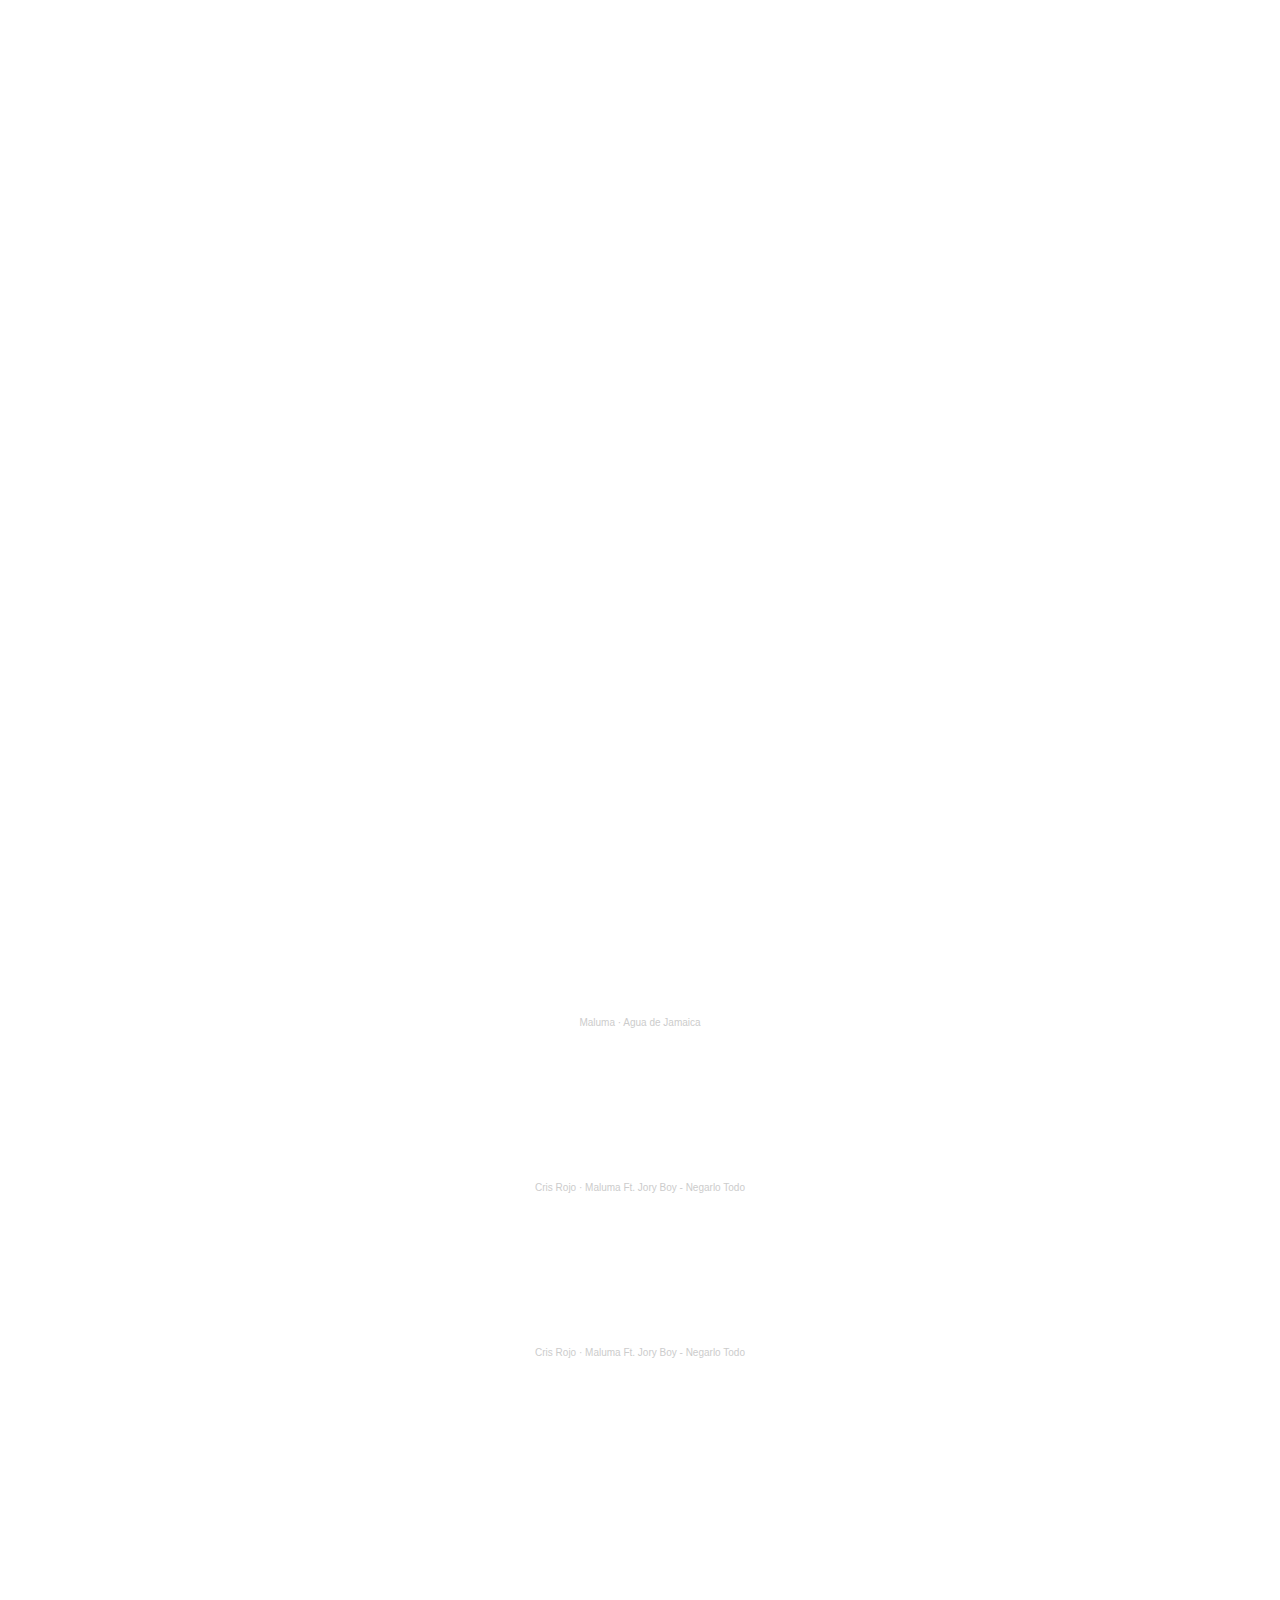
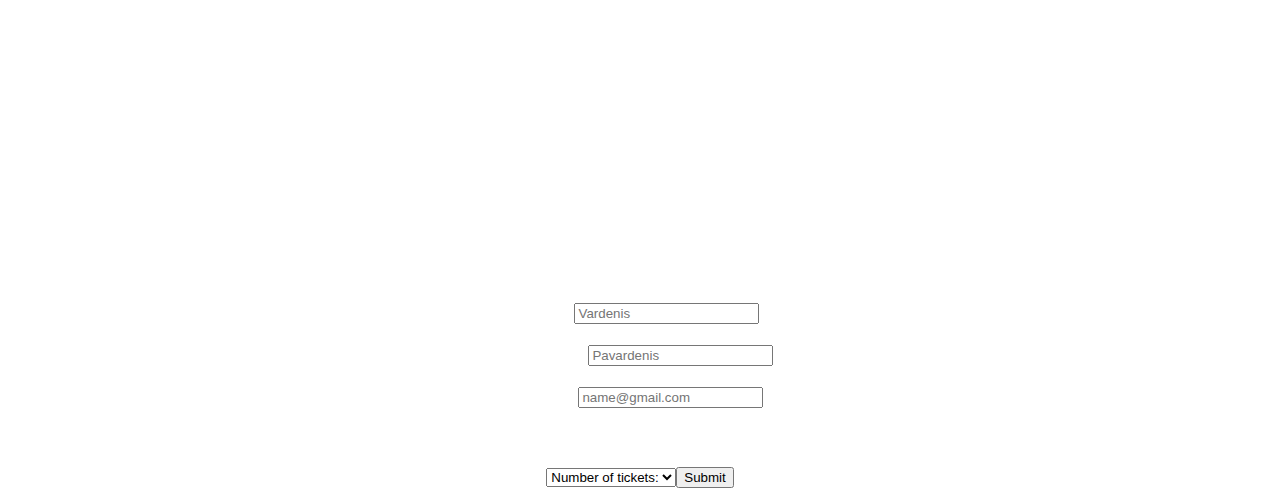
<file: index.html>
<!DOCTYPE html>
<html lang="en">
<head>
    <meta charset="UTF-8">
    <meta http-equiv="X-UA-Compatible" content="IE=edge">
    <meta name="viewport" content="width=device-width, initial-scale=1.0">
    <title>Concert</title>
<link rel="stylesheet" href="style.css">
</head>
<body background="Background.mp4" width="100%" style="text-align: center;">
<h1>MALUMA</h1>
<h2>Don`t miss the chance!</h2>
<h3>13.02.2022</h3>


<iframe width="560" height="315" src="https://www.youtube.com/embed/PJniSb91tvo" title="YouTube video player"
    frameborder="0" allow="accelerometer; autoplay; clipboard-write; encrypted-media; gyroscope; picture-in-picture"
    allowfullscreen></iframe>
<iframe width="560" height="315" src="https://www.youtube.com/embed/IBaSizQyC5g" title="YouTube video player"
    frameborder="0" allow="accelerometer; autoplay; clipboard-write; encrypted-media; gyroscope; picture-in-picture" 
    allowfullscreen></iframe>

<iframe width="560" height="315" src="https://www.youtube.com/embed/pK060iUFWXg" title="YouTube video player"
   allow="accelerometer; autoplay; clipboard-write; encrypted-media; gyroscope; picture-in-picture"
    frameborder="0"allowfullscreen></iframe><br><br>
<iframe width="350" height="150" scrolling="no" frameborder="no" allow="autoplay"
    src="https://w.soundcloud.com/player/?url=https%3A//api.soundcloud.com/tracks/973359715&color=%23ff5500&auto_play=false&hide_related=false&show_comments=true&show_user=true&show_reposts=false&show_teaser=true&visual=true"></iframe>
<div
    style="font-size: 10px; color: #cccccc;line-break: anywhere;word-break: normal;overflow: hidden;white-space: nowrap;text-overflow: ellipsis; font-family: Interstate,Lucida Grande,Lucida Sans Unicode,Lucida Sans,Garuda,Verdana,Tahoma,sans-serif;font-weight: 100;">
    <a href="https://soundcloud.com/malumaofficial" title="Maluma" target="_blank"
        style="color: #cccccc; text-decoration: none;">Maluma</a> · <a
        href="https://soundcloud.com/malumaofficial/agua-de-jamaica" title="Agua de Jamaica" target="_blank"
        style="color: #cccccc; text-decoration: none;">Agua de Jamaica</a></div>

<iframe width="350" height="150" scrolling="no" frameborder="no" allow="autoplay"
    src="https://w.soundcloud.com/player/?url=https%3A//api.soundcloud.com/tracks/84776183&color=%23ff5500&auto_play=false&hide_related=false&show_comments=true&show_user=true&show_reposts=false&show_teaser=true&visual=true"></iframe>
<div
    style="font-size: 10px; color: #cccccc;line-break: anywhere;word-break: normal;overflow: hidden;white-space: nowrap;text-overflow: ellipsis; font-family: Interstate,Lucida Grande,Lucida Sans Unicode,Lucida Sans,Garuda,Verdana,Tahoma,sans-serif;font-weight: 100;">
    <a href="https://soundcloud.com/cris-rojo" title="Cris Rojo" target="_blank"
        style="color: #cccccc; text-decoration: none;">Cris Rojo</a> · <a
        href="https://soundcloud.com/cris-rojo/maluma-ft-jory-boy-negarlo" title="Maluma Ft. Jory Boy - Negarlo Todo"
        target="_blank" style="color: #cccccc; text-decoration: none;">Maluma Ft. Jory Boy - Negarlo Todo</a></div>



    <iframe width="350" height="150" scrolling="no" frameborder="no" allow="autoplay"
        src="https://w.soundcloud.com/player/?url=https%3A//api.soundcloud.com/tracks/84776183&color=%23ff5500&auto_play=false&hide_related=false&show_comments=true&show_user=true&show_reposts=false&show_teaser=true&visual=true"></iframe>
    <div
        style="font-size: 10px; color: #cccccc;line-break: anywhere;word-break: normal;overflow: hidden;white-space: nowrap;text-overflow: ellipsis; font-family: Interstate,Lucida Grande,Lucida Sans Unicode,Lucida Sans,Garuda,Verdana,Tahoma,sans-serif;font-weight: 100;">
        <a href="https://soundcloud.com/cris-rojo" title="Cris Rojo" target="_blank"
            style="color: #cccccc; text-decoration: none;">Cris Rojo</a> · <a
            href="https://soundcloud.com/cris-rojo/maluma-ft-jory-boy-negarlo" title="Maluma Ft. Jory Boy - Negarlo Todo"
            target="_blank" style="color: #cccccc; text-decoration: none;">Maluma Ft. Jory Boy - Negarlo Todo</a></div>


<h3>Where?</h3>
<iframe
    src="https://www.google.com/maps/embed?pb=!1m18!1m12!1m3!1d2699.9451263788715!2d8.539755751166815!3d47.41301147907016!2m3!1f0!2f0!3f0!3m2!1i1024!2i768!4f13.1!3m3!1m2!1s0x47900a8f7d0849cf%3A0xd570eaf02c4e0f3a!2sHalle%20622%20Z%C3%BCrich%20%2F%20Eventhalle!5e0!3m2!1sen!2sch!4v1642362571916!5m2!1sen!2sch"
    width="350" height="350" style="border:0;" allowfullscreen="" loading="lazy"></iframe>

<form text-align: center; color: white; action="submit.html" method="get">
    <h3>Register your tickets now!</h3>
    <label for="name"><b>Name</b></label>
    <input id="name" type="text" name="name" placeholder="Vardenis" required><br><br>
    <label for="lname"><b>Surname</b></label>
    <input id="lname" type="text" name="lname" placeholder="Pavardenis" required><br><br>
    <label for="email"><b>E-mail</b></label>
    <input id="email" type="email" name="email" placeholder="name@gmail.com" required><br><br>
    <label for="town"><b>Number of tickets</b></label><br><br>
    <select name="tickets" id="ticket" required>
    <option value="" selected disabled>Number of tickets:</option>
    <option value="one">1</option>
    <option value="two">2</option>
    <option value="three">3</option>
    <option value="four">4</option><br><br>

<input type="submit">
</form>

</body>
</html>
</file>
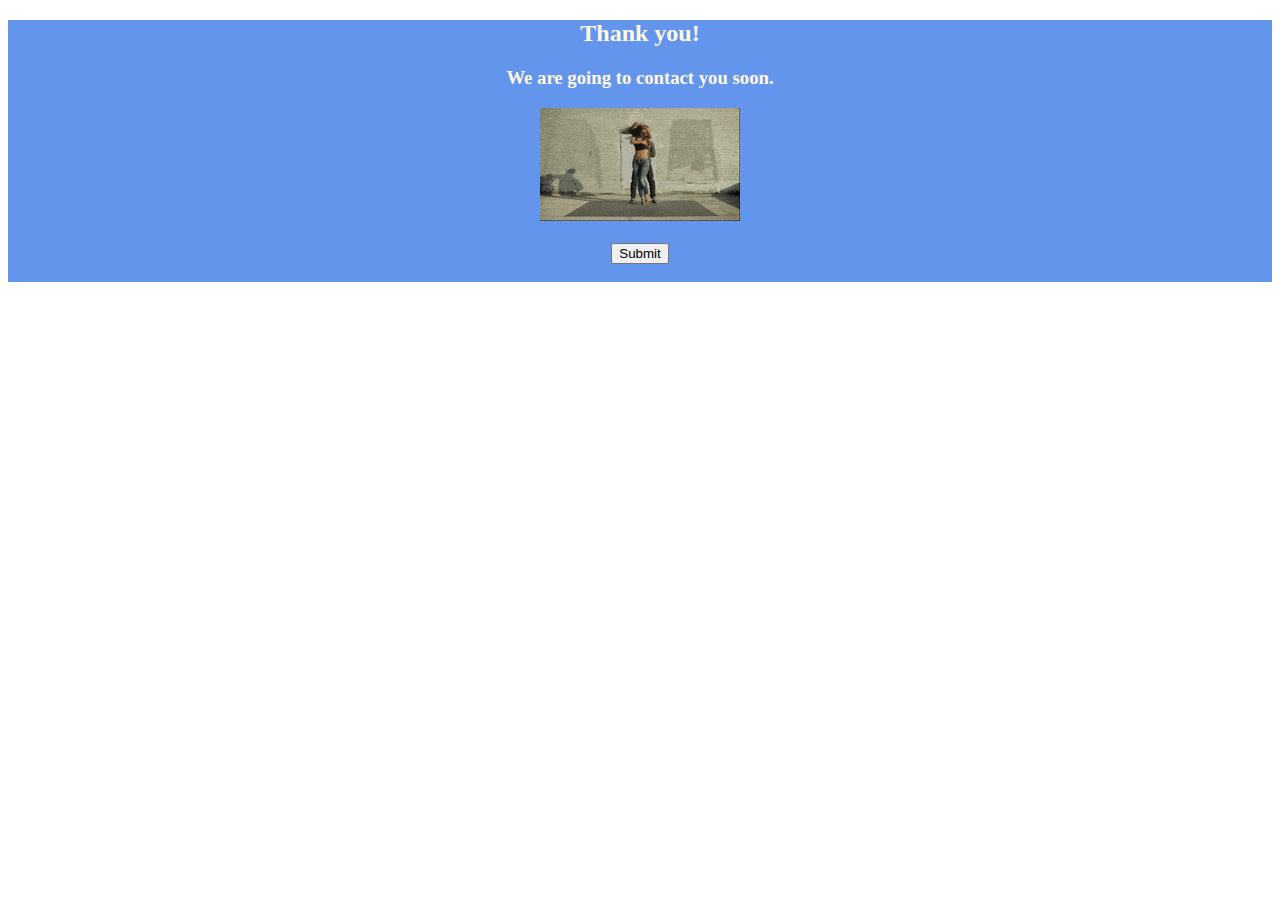
<file: submit.html>
<!DOCTYPE html>
<html lang="en">
<head>
    <meta charset="UTF-8">
    <meta http-equiv="X-UA-Compatible" content="IE=edge">
    <meta name="viewport" content="width=device-width, initial-scale=1.0">
    <title>Submit</title>
</head>
<body>
    <form style="background: cornflowerblue; text-align: center; color: cornsilk;" action="form.html" method="get">
        <h2>Thank you! </h2>
        <h3>We are going to contact you soon.</h3>
        <img src="rumba.gif" alt="dance"><br><br>
        <button>Submit</button><br><br>
    </form>
</body>
</html>
</file>
<file: style.css>
h1 {
            text-align: center;
            color: white;
            font-size: 30px;
            
}
h2 {
            text-align: center;
            color: white;
            font-size: 30px;
            
}
h3 {
            text-align: center;
            color: white;
            font-size: 30px;
            
}
label {
            text-align: center;
            color: white;
            font-size: 20px;
            
            
}
</file>
